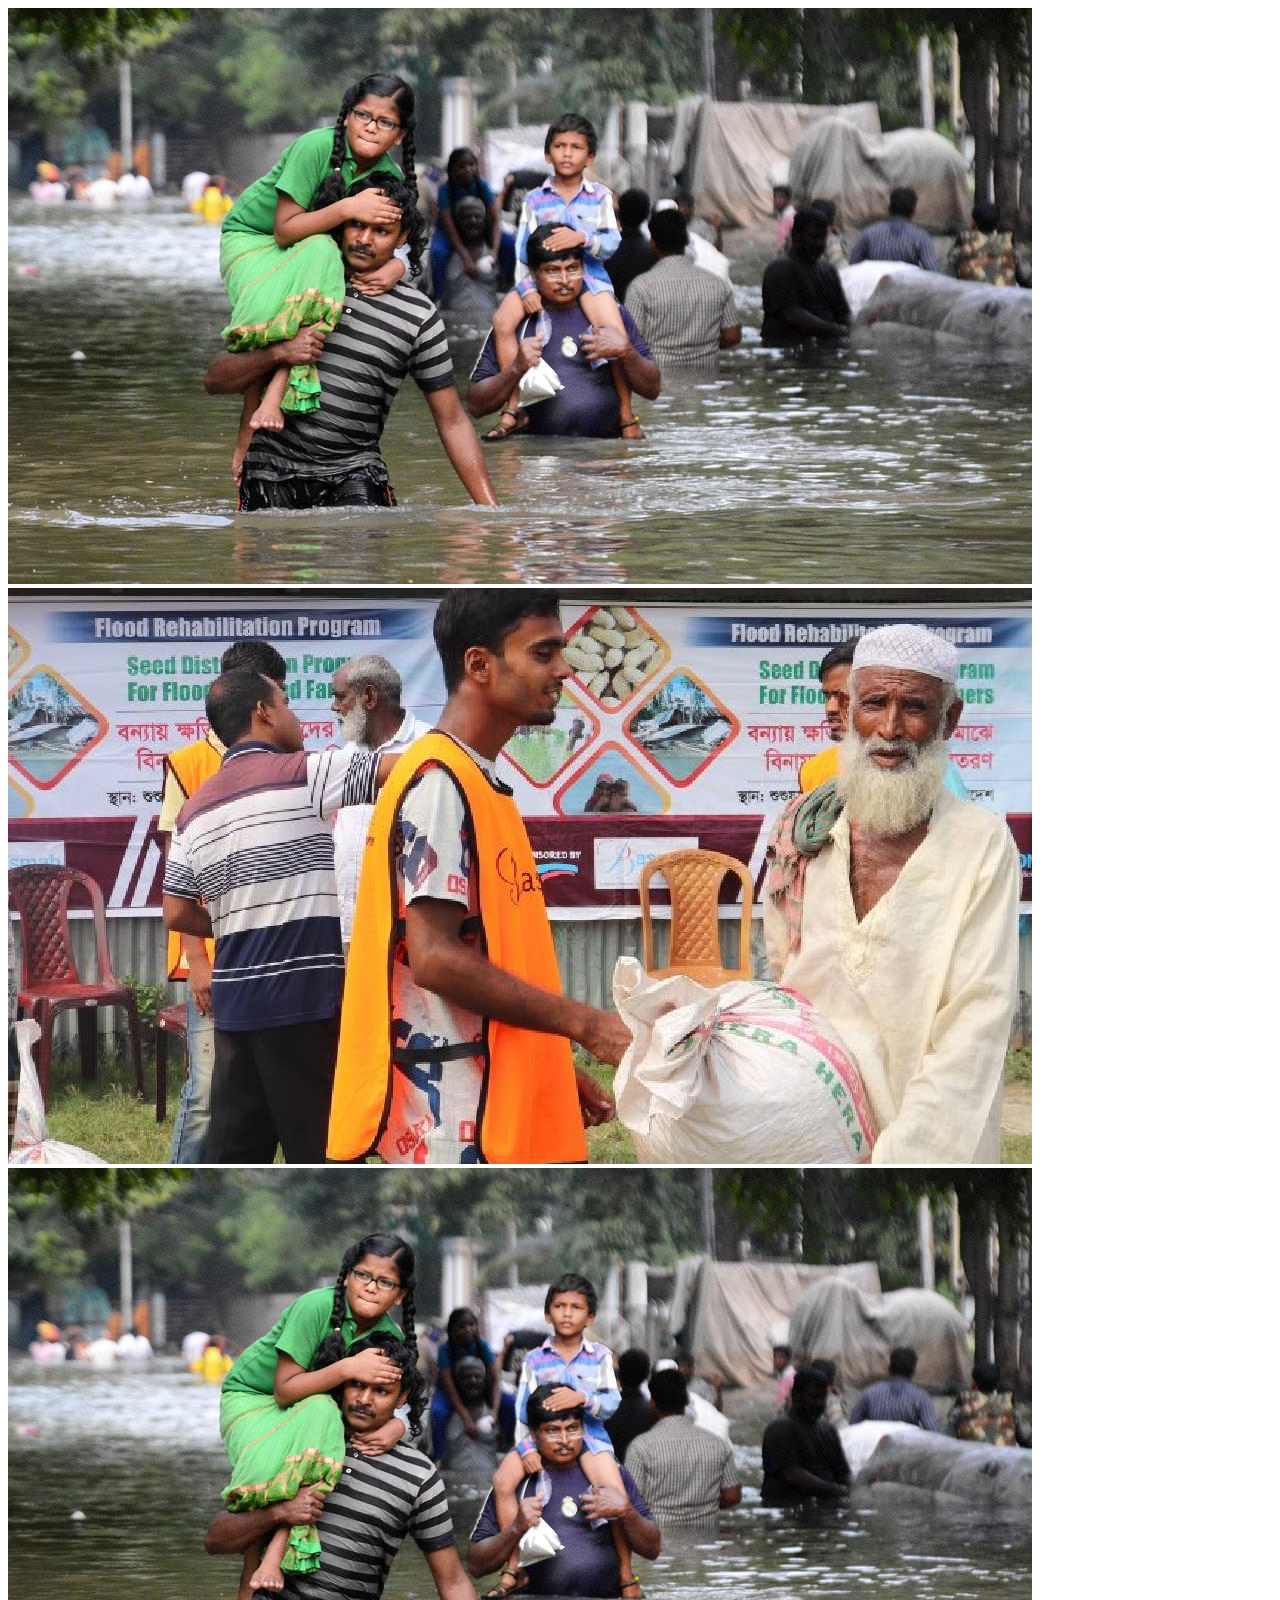
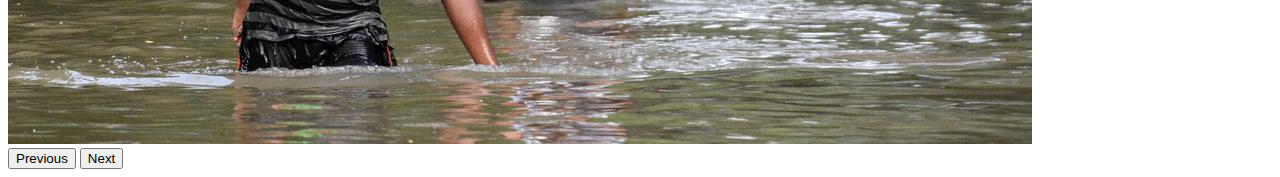
<file: bootstrap/12-6 Create a image slider, carousel using bootstrap/index.html>
<!DOCTYPE html>
<html lang="en">
<head>
    <meta charset="UTF-8">
    <meta http-equiv="X-UA-Compatible" content="IE=edge">
    <meta name="viewport" content="width=device-width, initial-scale=1.0">
    <title>carousal </title>
    <link href="https://cdn.jsdelivr.net/npm/bootstrap@5.3.0-alpha1/dist/css/bootstrap.min.css" rel="stylesheet" integrity="sha384-GLhlTQ8iRABdZLl6O3oVMWSktQOp6b7In1Zl3/Jr59b6EGGoI1aFkw7cmDA6j6gD" crossorigin="anonymous">
</head>
<body>
    <div id="carouselExampleAutoplaying" class="carousel slide" data-bs-ride="carousel">
        <div class="carousel-inner">
          <div class="carousel-item active">
            <img src="./image/donation4.jpg" class="d-block w-100" alt="...">
          </div>
          <div class="carousel-item">
            <img src="./image/donation4new.jpg" class="d-block w-100" alt="...">
          </div>
          <div class="carousel-item">
            <img src="./image/donation4.jpg" class="d-block w-100" alt="...">
          </div>
        </div>
        <button class="carousel-control-prev" type="button" data-bs-target="#carouselExampleAutoplaying" data-bs-slide="prev">
          <span class="carousel-control-prev-icon" aria-hidden="true"></span>
          <span class="visually-hidden">Previous</span>
        </button>
        <button class="carousel-control-next" type="button" data-bs-target="#carouselExampleAutoplaying" data-bs-slide="next">
          <span class="carousel-control-next-icon" aria-hidden="true"></span>
          <span class="visually-hidden">Next</span>
        </button>
      </div>


      <script src="https://cdn.jsdelivr.net/npm/bootstrap@5.3.0-alpha1/dist/js/bootstrap.bundle.min.js" integrity="sha384-w76AqPfDkMBDXo30jS1Sgez6pr3x5MlQ1ZAGC+nuZB+EYdgRZgiwxhTBTkF7CXvN" crossorigin="anonymous"></script>
</body>
</html>
</file>
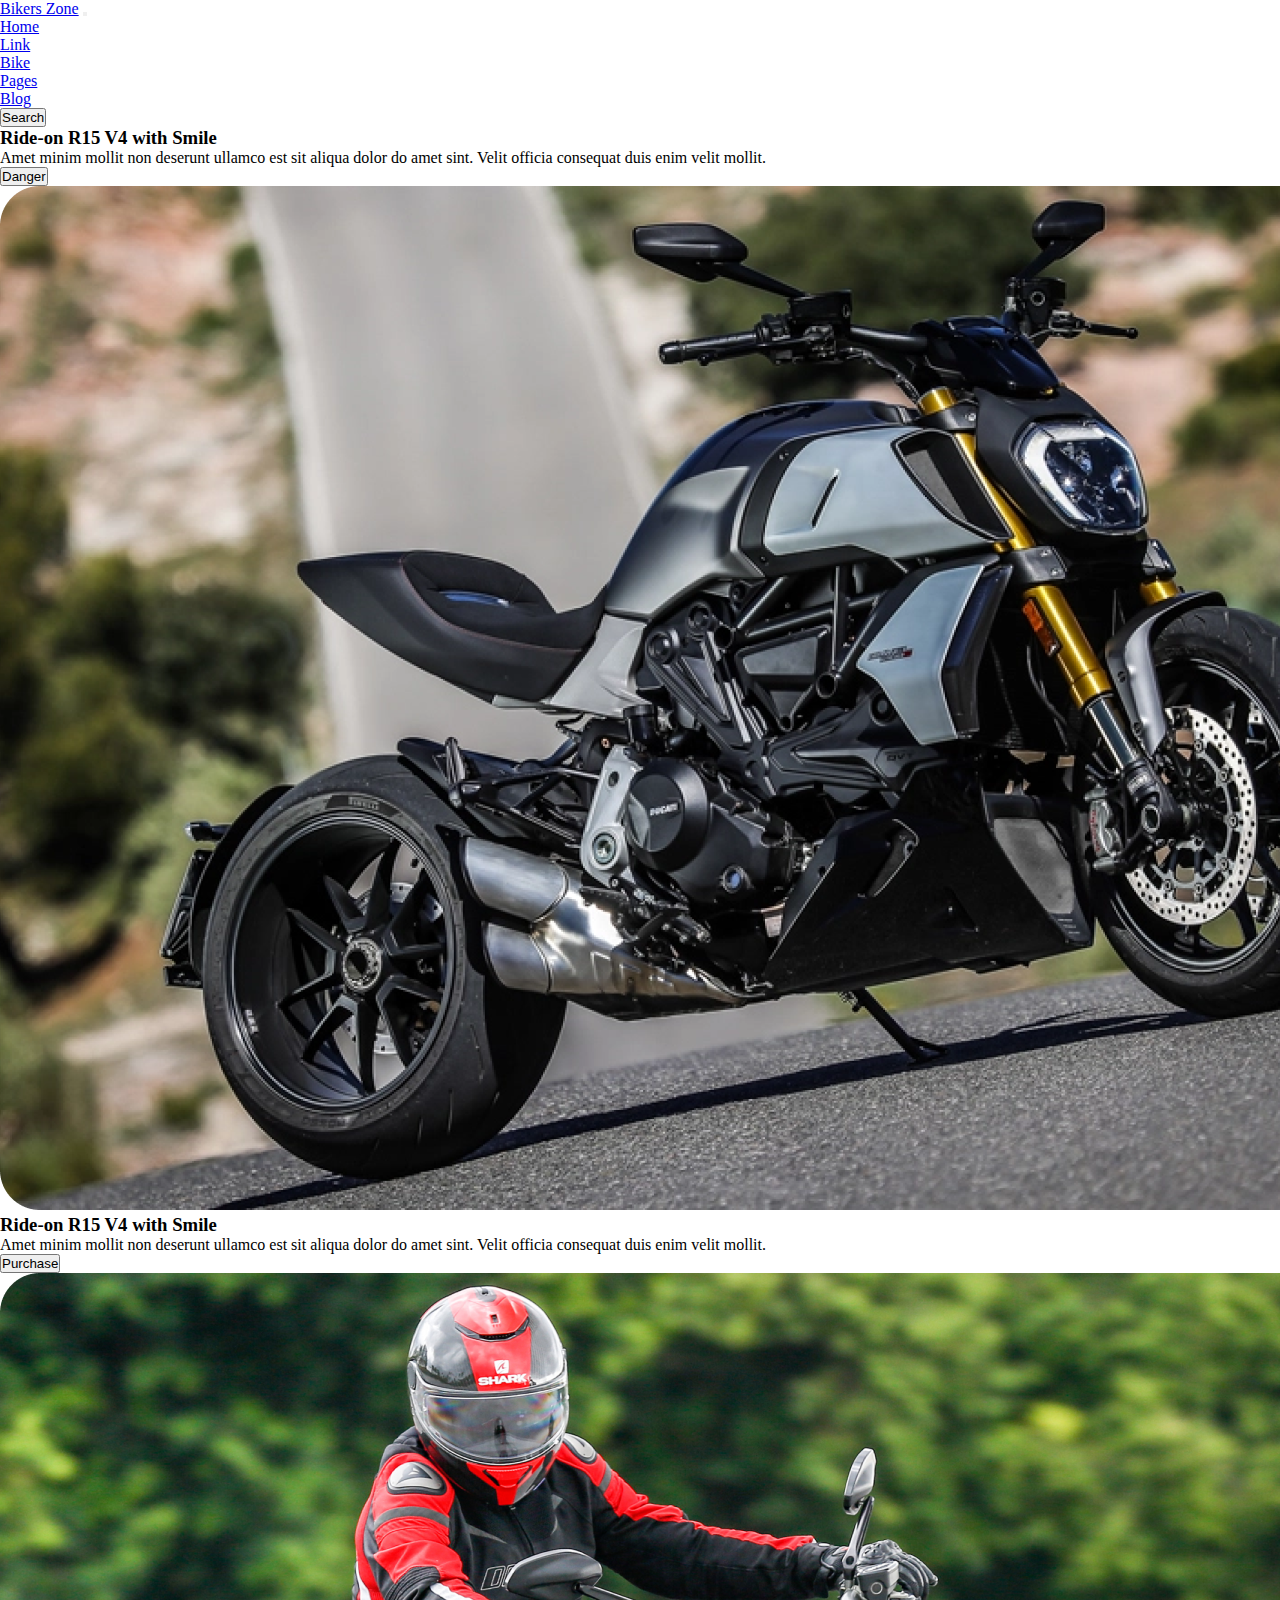
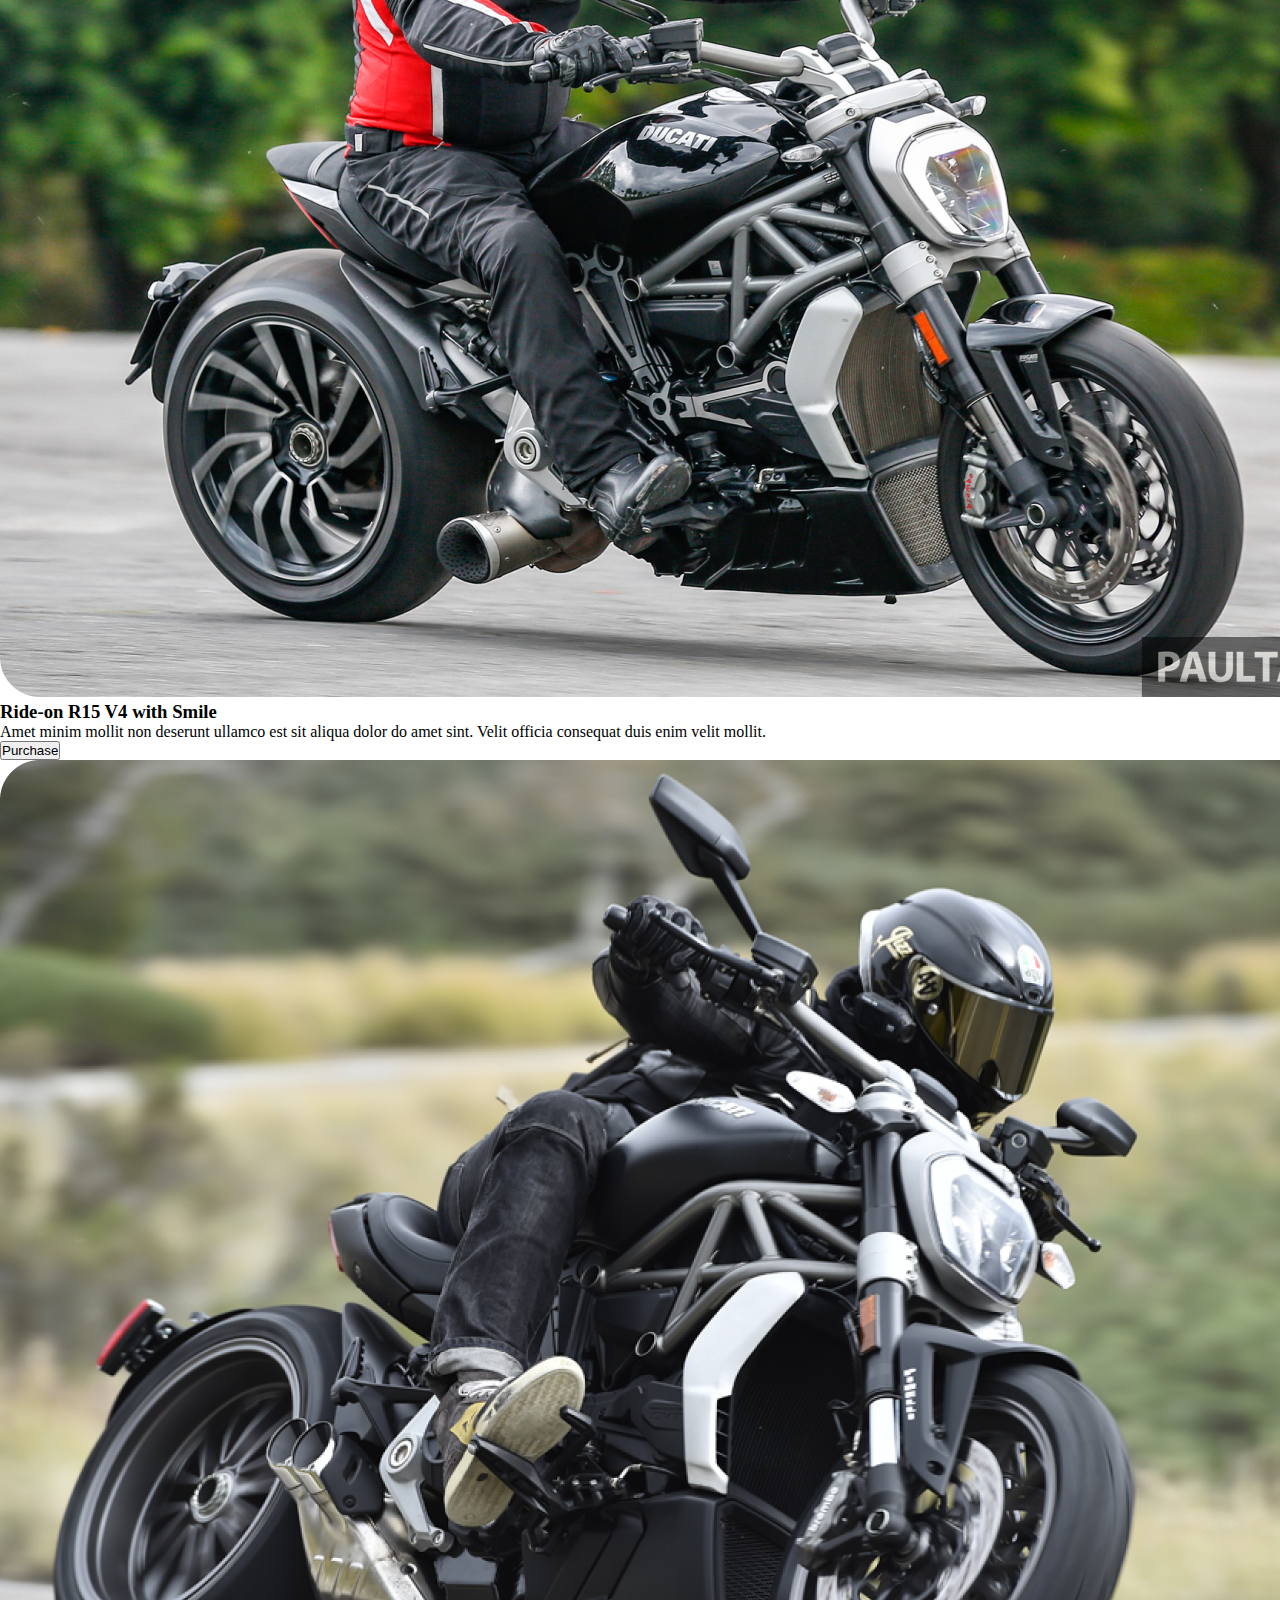
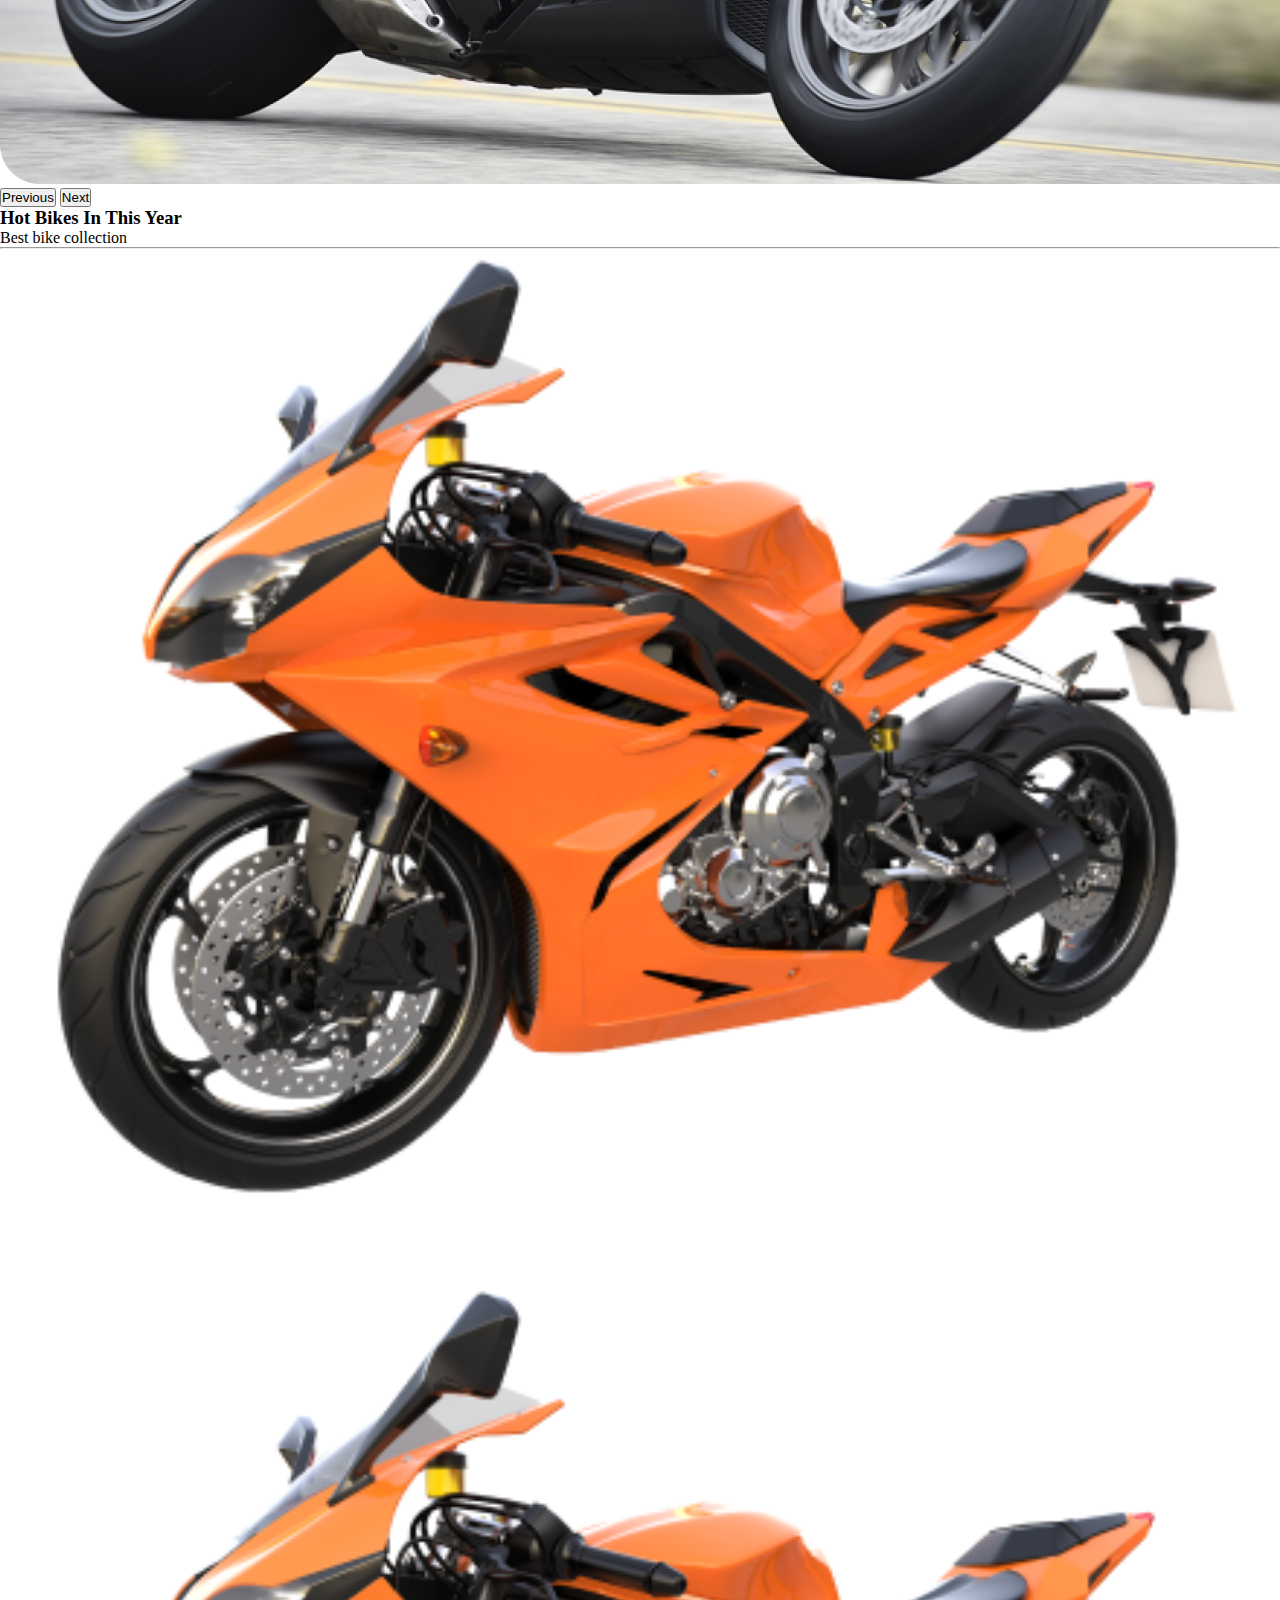
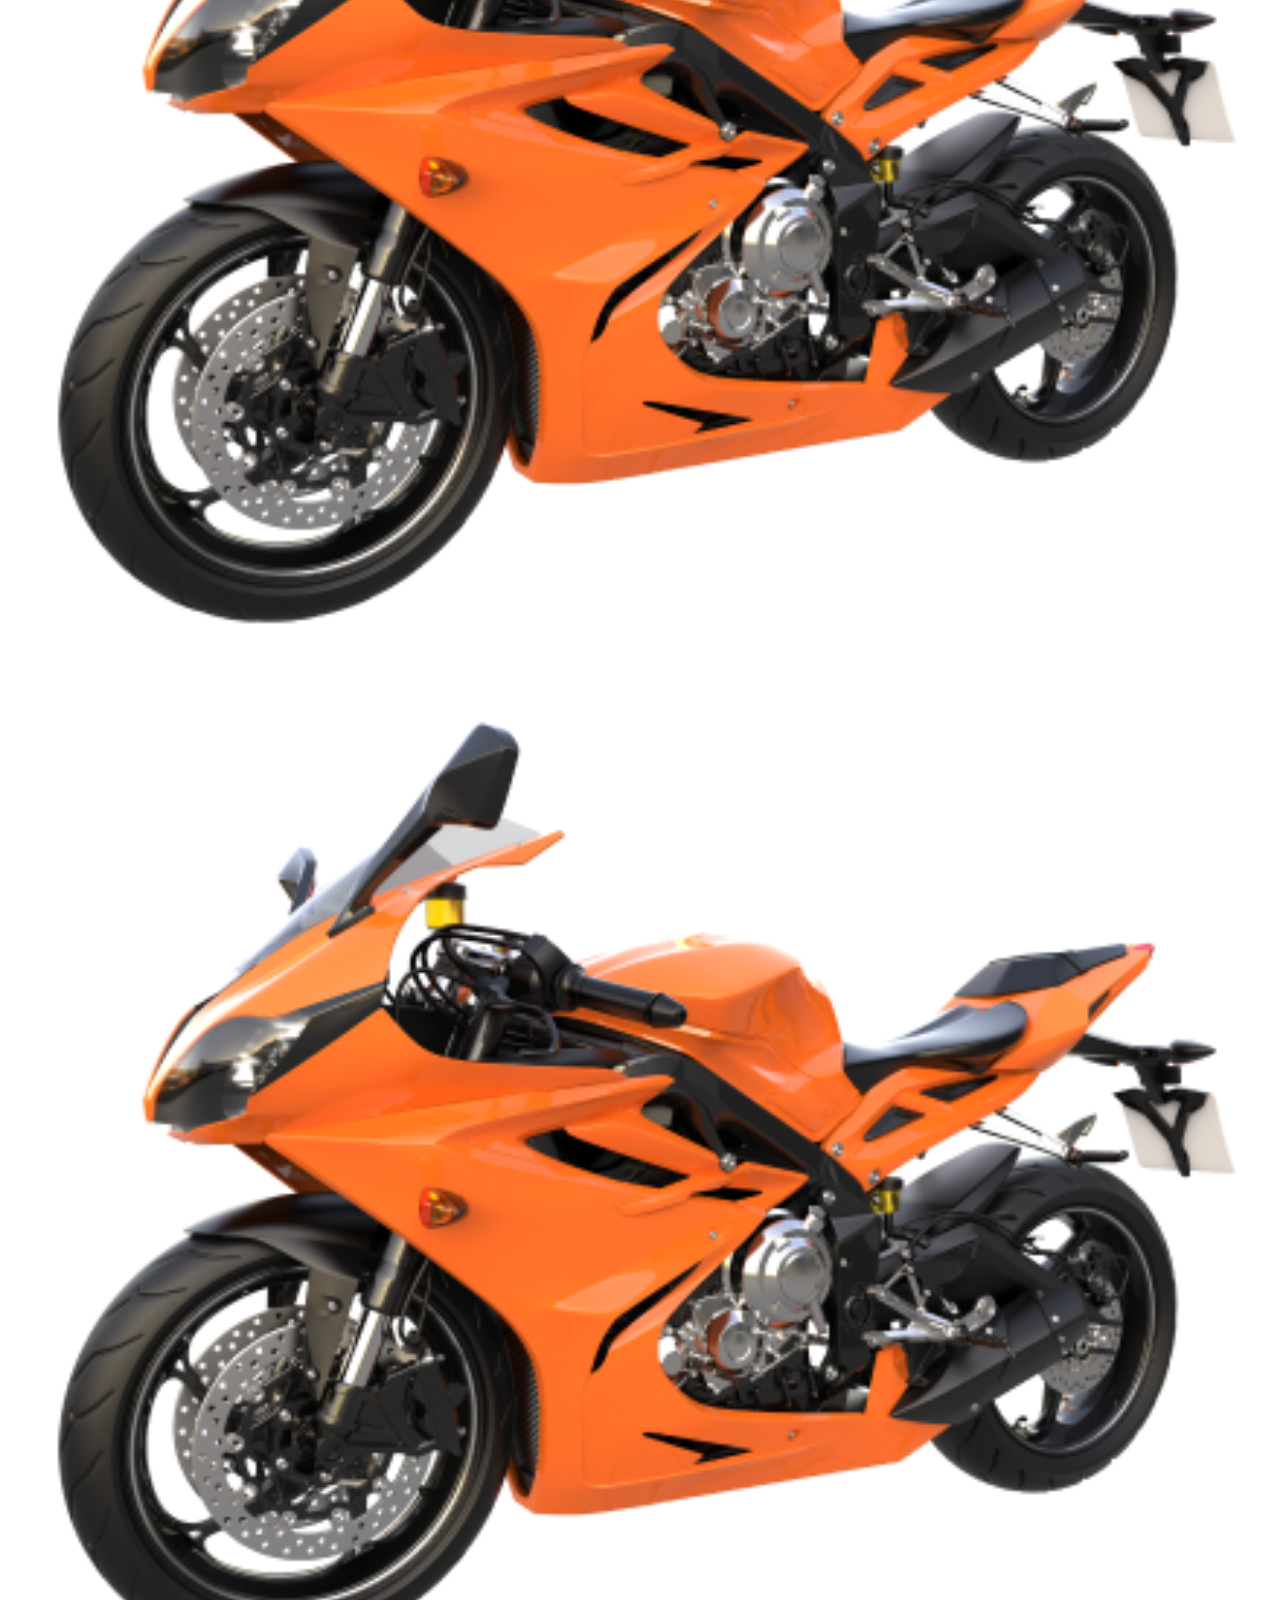
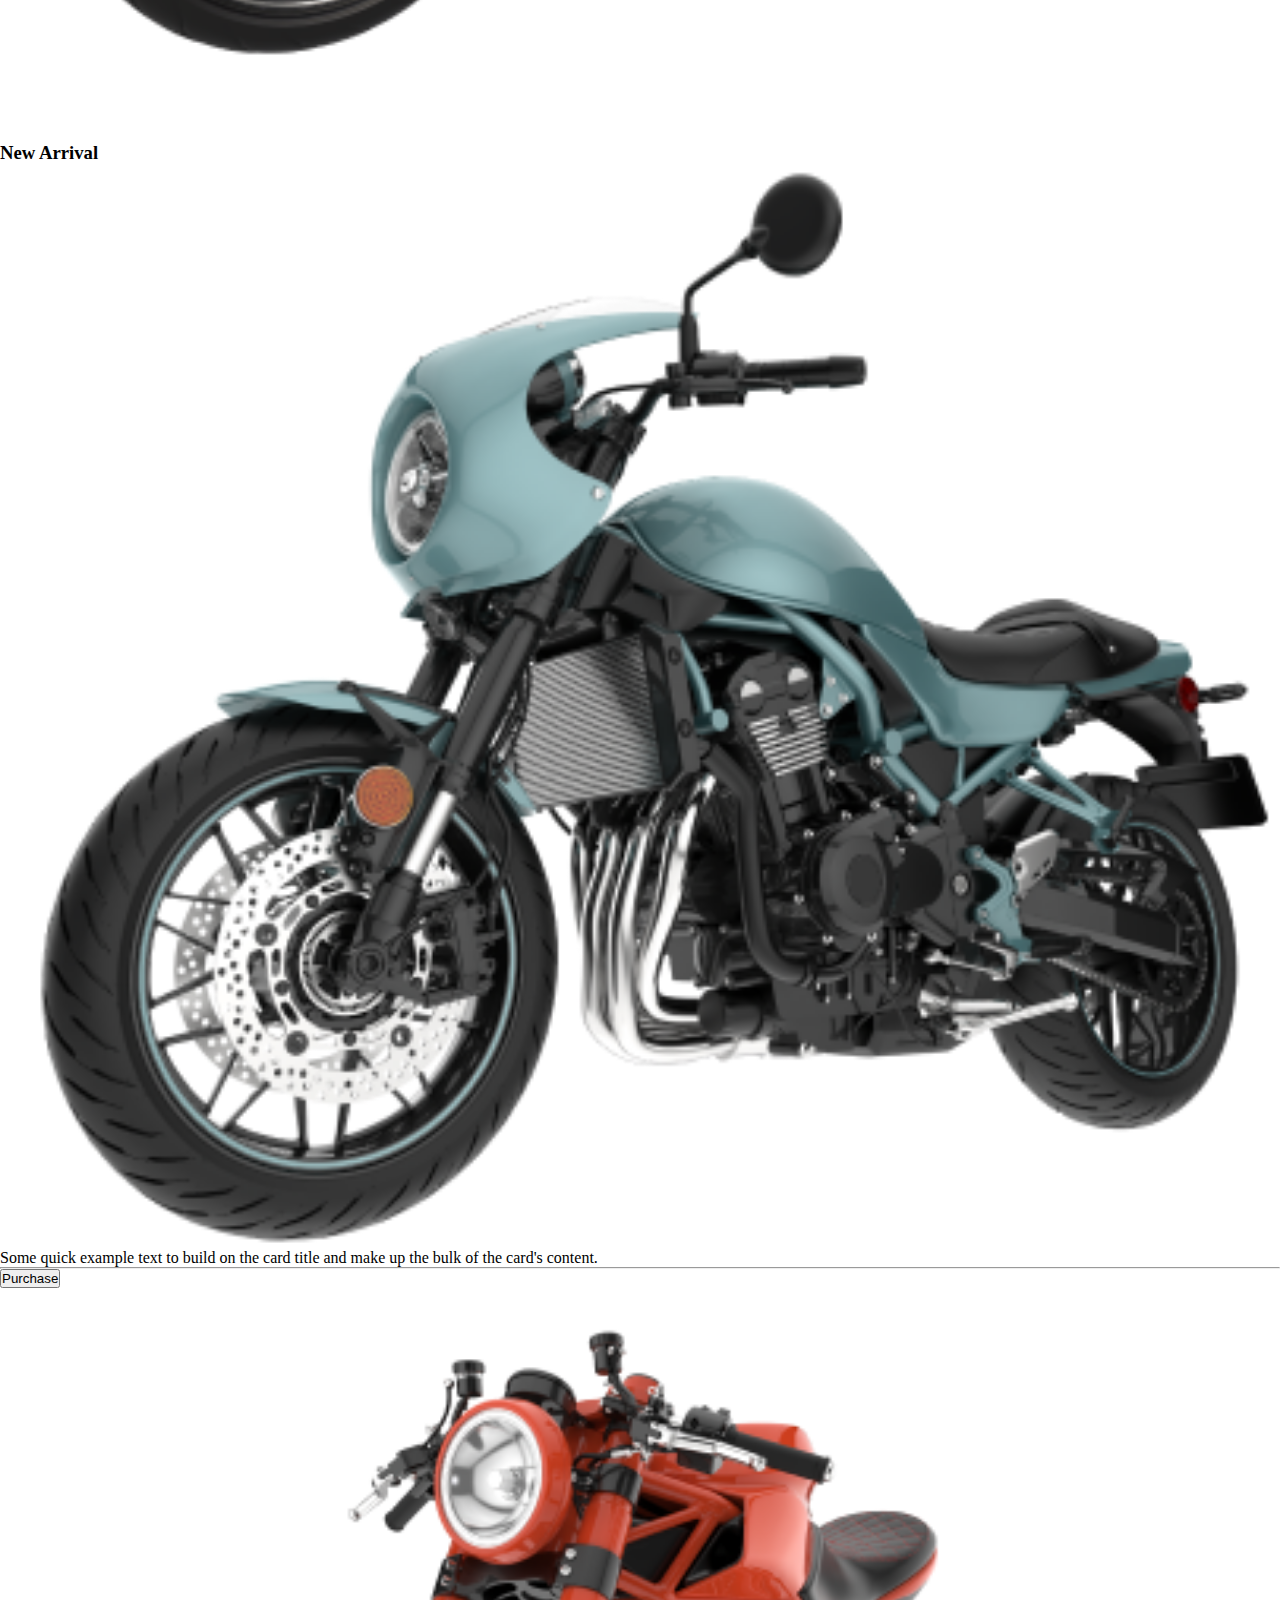
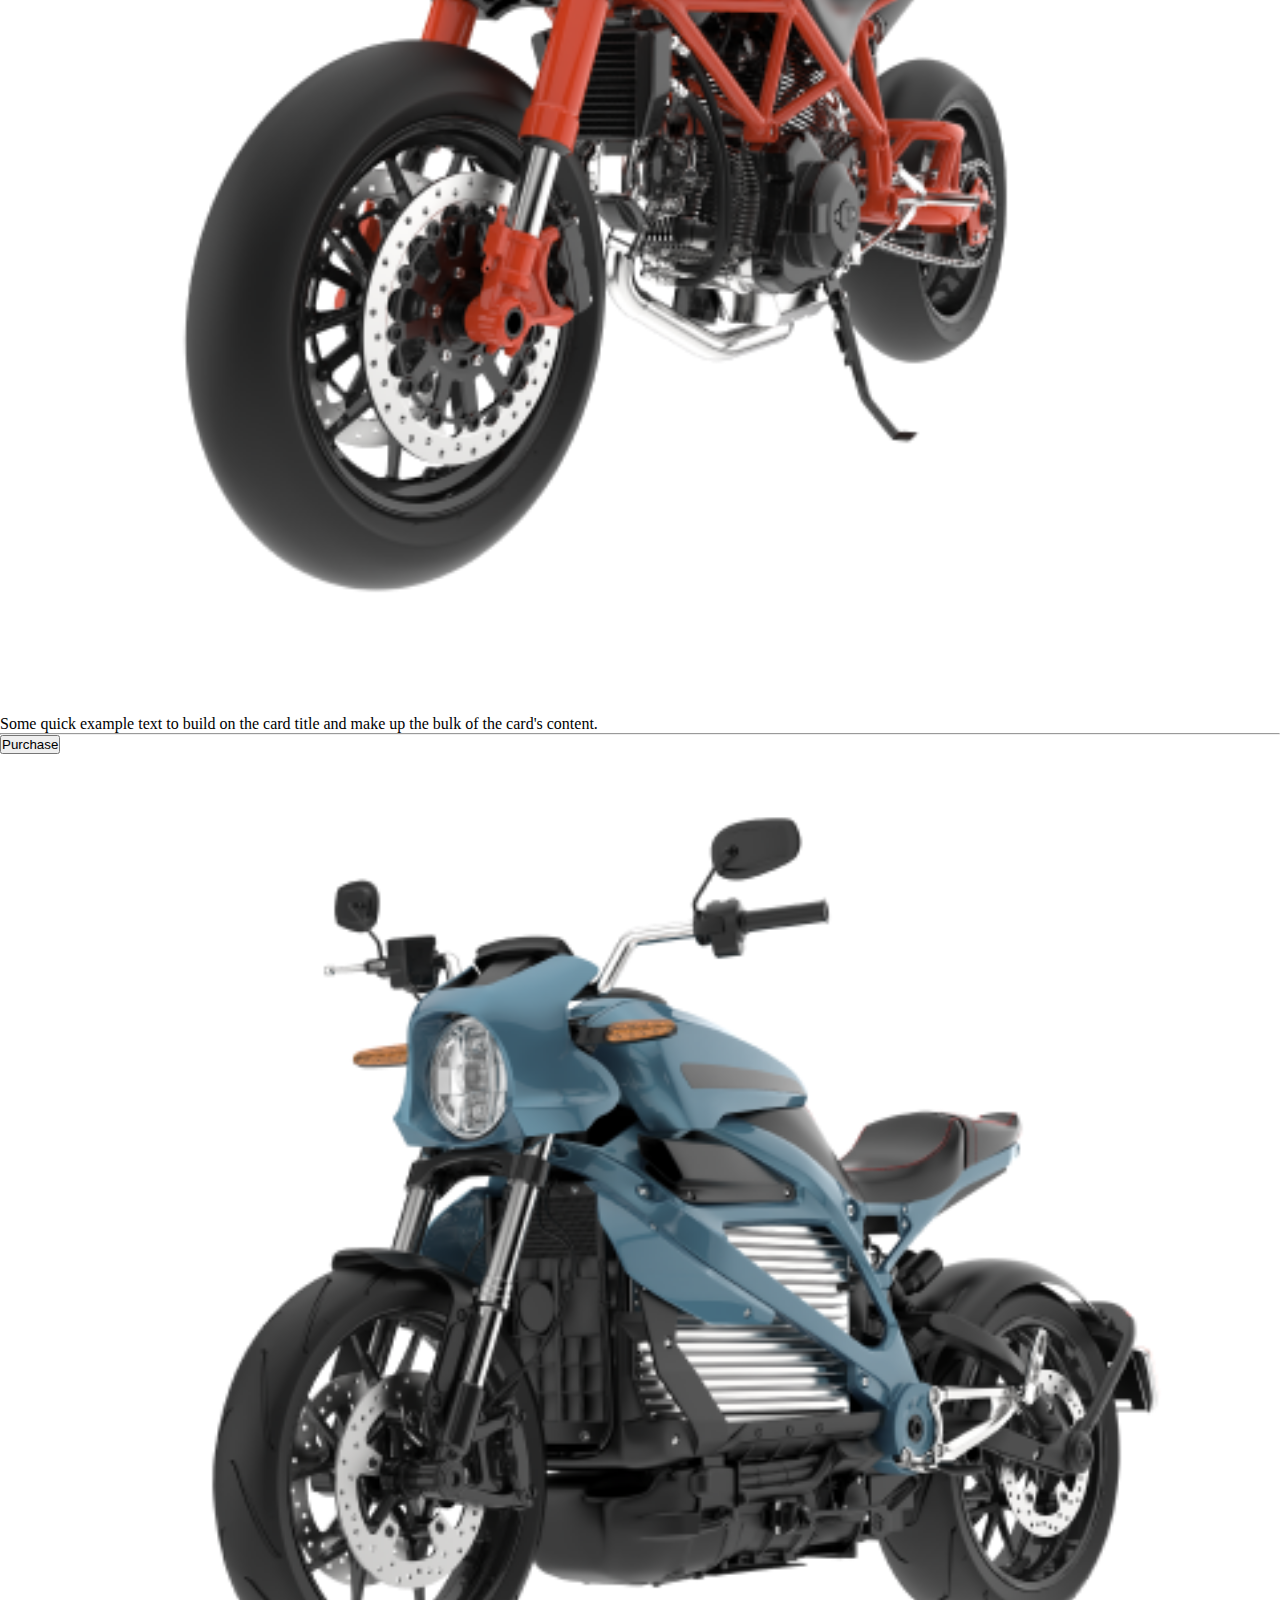
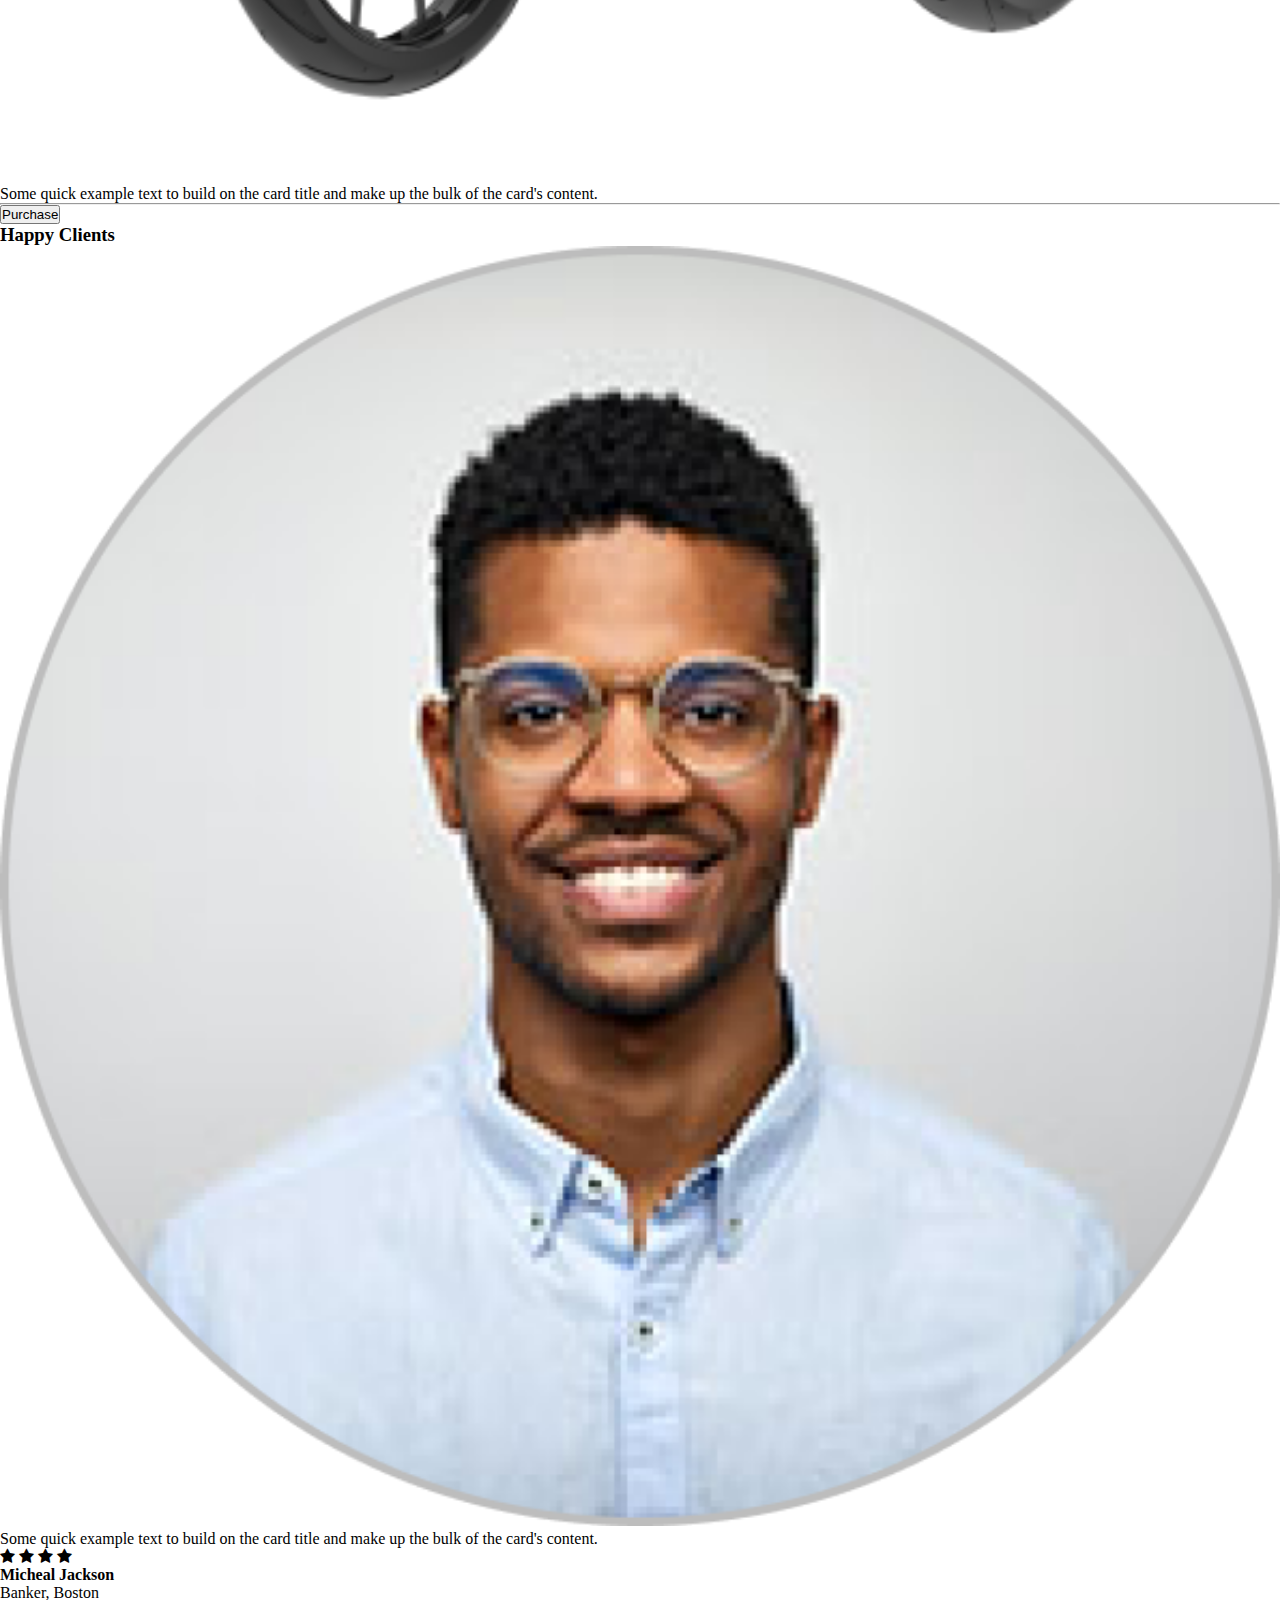
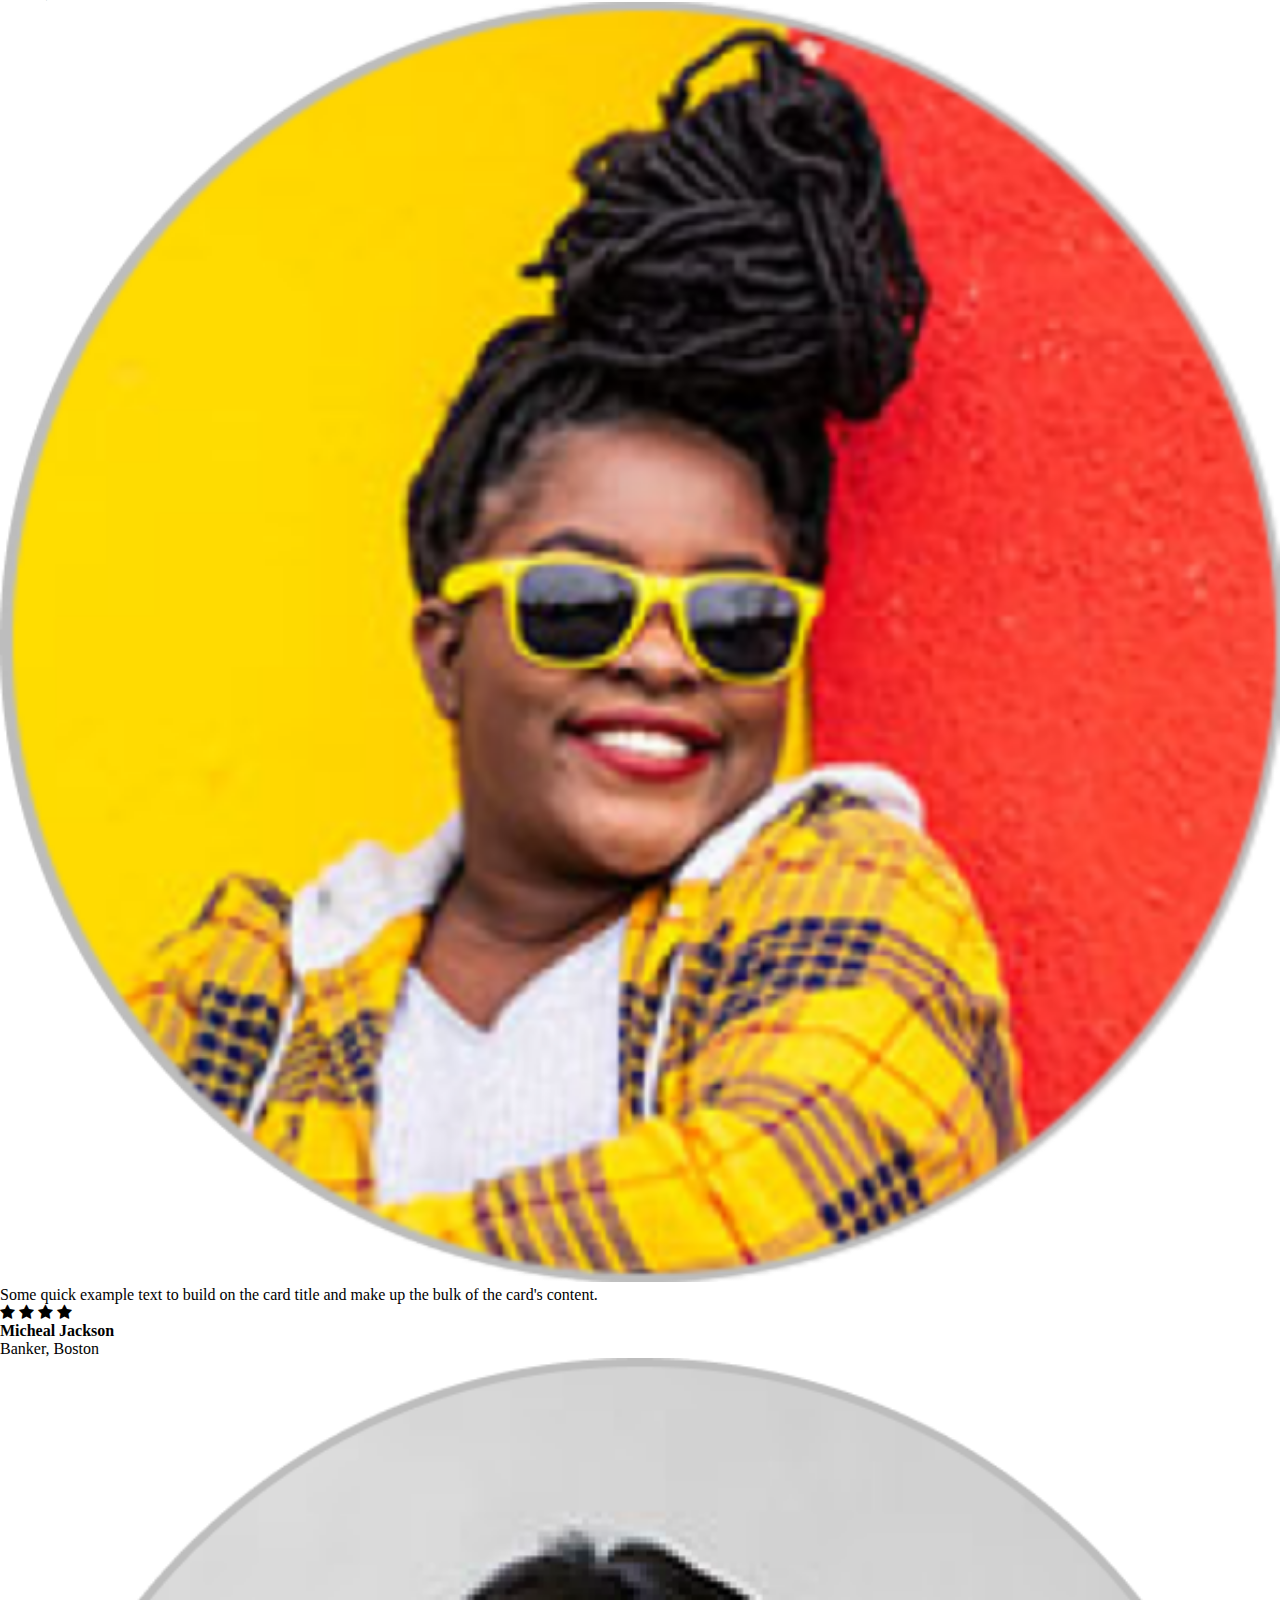
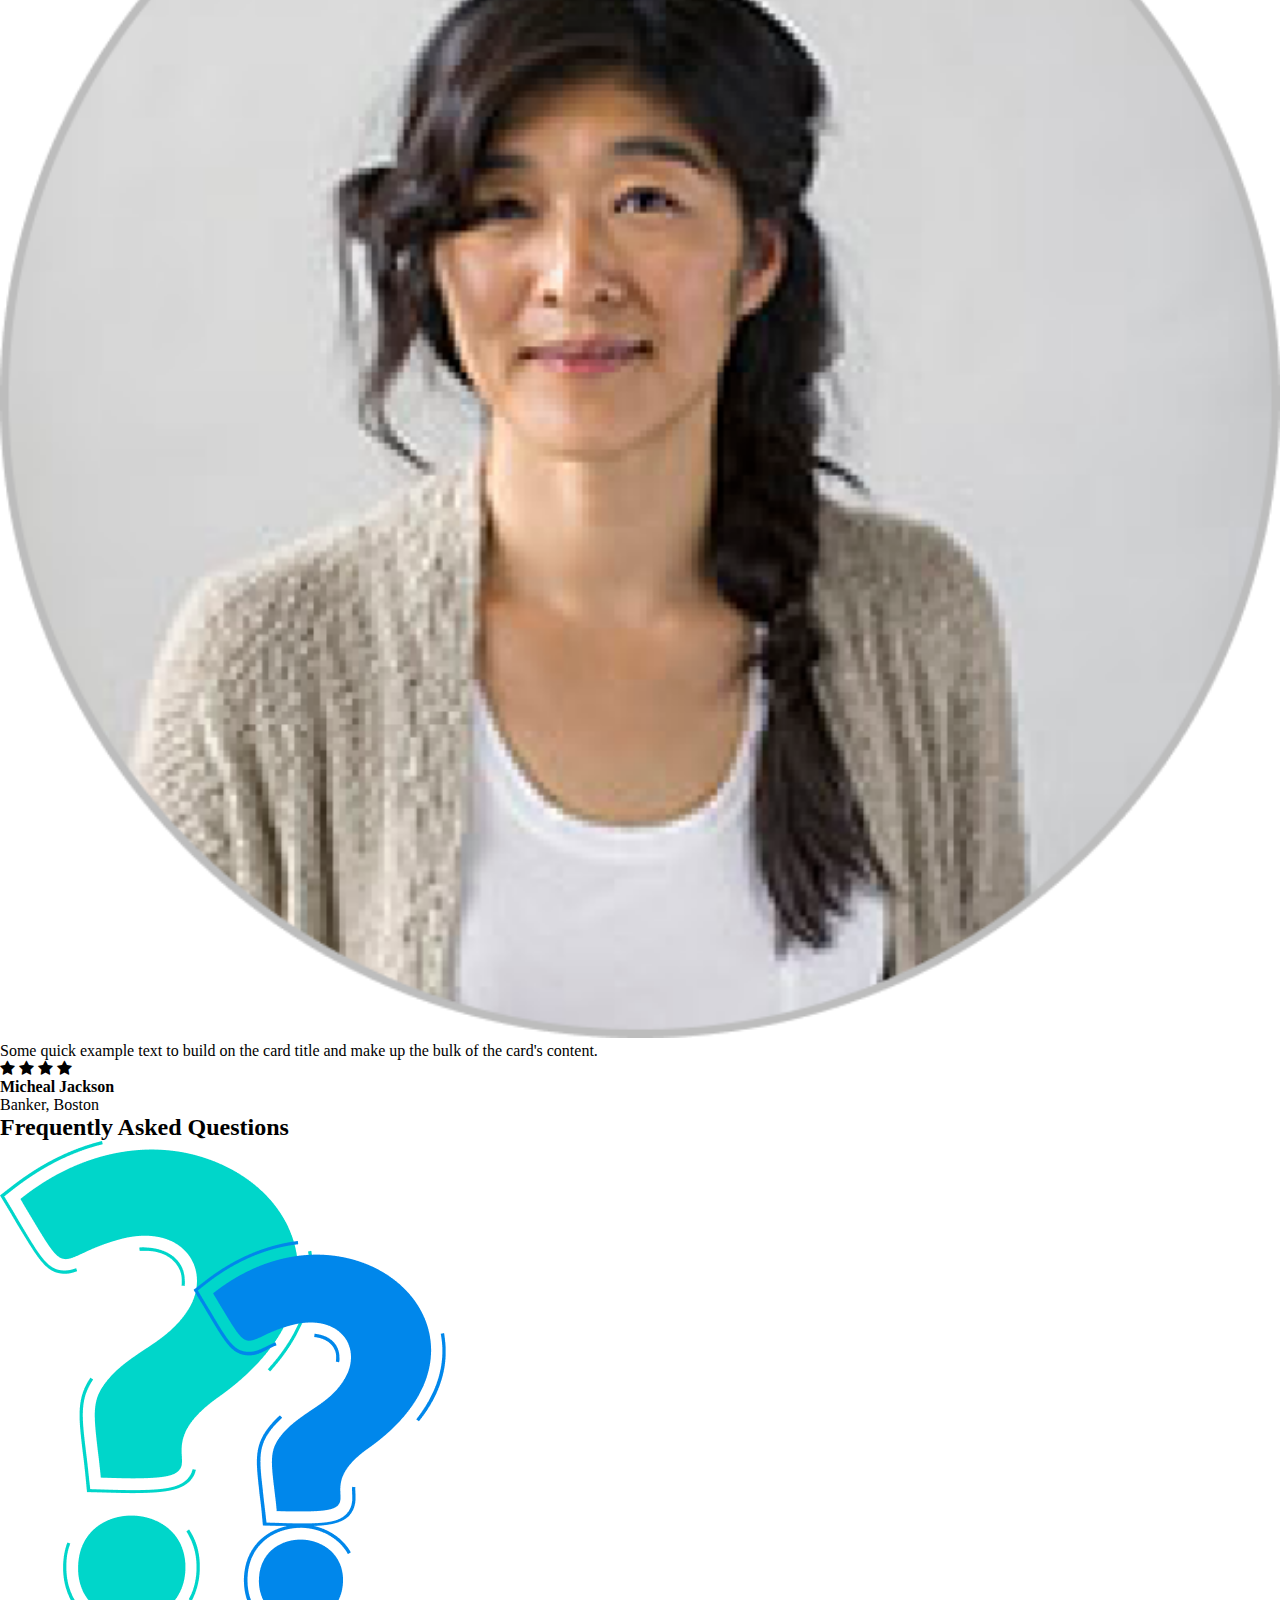
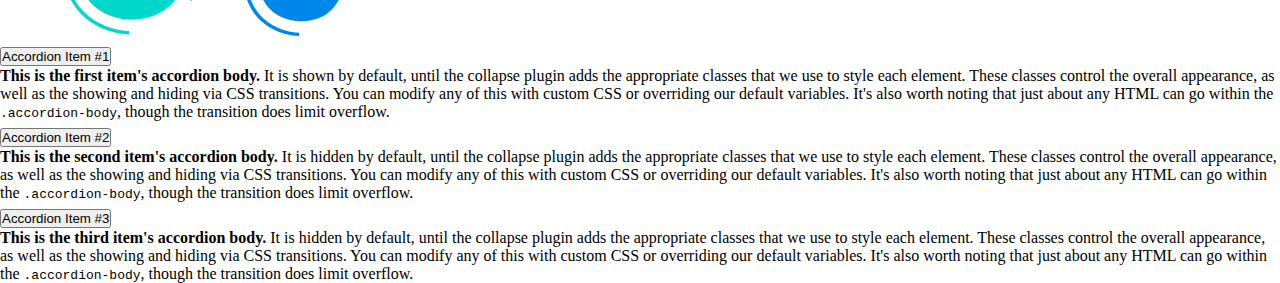
<file: bootstrap/14-2 Container, set navbar, set navbar logo image project-1/index.html>
<!DOCTYPE html>
<html lang="en">
<head>
    <meta charset="UTF-8">
    <meta http-equiv="X-UA-Compatible" content="IE=edge">
    <meta name="viewport" content="width=device-width, initial-scale=1.0">
    <title>bootstrap project 1</title>
    
    <!-- bootstrap -->
    <link href="https://cdn.jsdelivr.net/npm/bootstrap@5.3.0-alpha1/dist/css/bootstrap.min.css" rel="stylesheet" integrity="sha384-GLhlTQ8iRABdZLl6O3oVMWSktQOp6b7In1Zl3/Jr59b6EGGoI1aFkw7cmDA6j6gD" crossorigin="anonymous">
    <link rel="stylesheet" href="style.css">
    <link rel="stylesheet" href="https://stackpath.bootstrapcdn.com/font-awesome/4.7.0/css/font-awesome.min.css">
</head>
<body>
<header>
    <div class="menu-area">
        <div class="container">
            <nav class="navbar navbar-expand-lg bg-body-tertiary">
                <div class="container-fluid">
                  <a class="navbar-brand" href="#">Bikers Zone</a>
                  <button class="navbar-toggler" type="button" data-bs-toggle="collapse" data-bs-target="#navbarSupportedContent" aria-controls="navbarSupportedContent" aria-expanded="false" aria-label="Toggle navigation">
                    <span class="navbar-toggler-icon"></span>
                  </button>
                  <div class="collapse navbar-collapse" id="navbarSupportedContent">
                    <ul class="navbar-nav ms-auto mb-2 mb-lg-0">
                      <li class="nav-item">
                        <a class="nav-link mx-3 active" aria-current="page" href="#">Home</a>
                      </li>
                      <li class="nav-item">
                        <a class="nav-link mx-3" href="#">Link</a>
                      </li>
                      <li class="nav-item">
                        <a class="nav-link mx-3" href="#">Bike</a>
                      </li>
                      <li class="nav-item">
                        <a class="nav-link mx-3" href="#">Pages</a>
                      </li>
                      <li class="nav-item">
                        <a class="nav-link mx-3" href="#">Blog</a>
                      </li>
                      
                    </ul>
                    
                      <button class="btn ms-5 btn-outline-success" type="submit">Search</button>
                   
                  </div>
                </div>
              </nav>
              <section class="image-slaider bg-danger-subtle rounded bg-opacity-50 p-5 mt-5">
                    <div id="carouselExample" class="carousel slide">
                        <div class="carousel-inner">
                          <div class="carousel-item active">
                            <div class="row">
                                <div class="col-sm-12 col-md-6 d-flex justify-content-center align-items-center">
                                    <div class="slaider-title">
                                        <h3 class="ps">Ride-on R15 V4 with Smile
                                        </h3>
                                        <p>Amet minim mollit non deserunt ullamco est sit aliqua dolor do amet sint. Velit officia consequat duis enim velit mollit.

                                        </p>
                                        <button type="button" class="btn btn-danger">Danger</button>
                                    </div>
                                </div>
                                <div class="col-sm-12 col-md-6">
                                    <img src="./image/bike-1.png" class="d-block w-100" alt="...">
                                </div>
                            </div>
                            
                          </div>
                          <div class="carousel-item">
                            <div class="row">
                                <div class="col-sm-12 col-md-6 d-flex justify-content-center align-items-center">
                                    <div class="slaider-title">
                                        <h3>Ride-on R15 V4 with Smile
                                        </h3>
                                        <p>Amet minim mollit non deserunt ullamco est sit aliqua dolor do amet sint. Velit officia consequat duis enim velit mollit.

                                        </p>
                                        <button type="button" class="btn btn-danger">Purchase</button>
                                    </div>
                                </div>
                                <div class="col-sm-12 col-md-6">
                                    <img src="./image/bike-3.png" class="d-block w-100" alt="...">
                                </div>
                            </div>
                            
                          </div>
                          <div class="carousel-item">
                            <div class="row">
                                <div class="col-sm-12 col-md-6 d-flex justify-content-center align-items-center">
                                    <div class="slaider-title">
                                        <h3>Ride-on R15 V4 with Smile
                                        </h3>
                                        <p>Amet minim mollit non deserunt ullamco est sit aliqua dolor do amet sint. Velit officia consequat duis enim velit mollit.

                                        </p>
                                        <button type="button" class="btn btn-danger">Purchase</button>
                                    </div>
                                </div>
                                <div class="col-sm-12 col-md-6">
                                    <img src="./image/bike-2.png" class="d-block w-100" alt="...">
                                </div>
                            </div>
                            
                          </div>
                        </div>
                        <button class="carousel-control-prev" type="button" data-bs-target="#carouselExample" data-bs-slide="prev">
                          <span class="carousel-control-prev-icon bg-aro" aria-hidden="true"></span>
                          <span class="visually-hidden">Previous</span>
                        </button>
                        <button class="carousel-control-next" type="button" data-bs-target="#carouselExample" data-bs-slide="next">
                          <span class="carousel-control-next-icon bg-aro" aria-hidden="true"></span>
                          <span class="visually-hidden">Next</span>
                        </button>
                      </div>
              </section>
        </div>
    </div>
</header>
    
<main>
    <!-- hot-baike-section -->
    <section class="bike-section mt-5">
        <div class="bike-area">
            <div class="container">
                <div class="row">
                    <div class="col-md-12">
                        <div class="bike-title mb-4 text-center">
                            <h3>Hot Bikes In This Year</h3>
                            <p>Best bike collection</p>
                            <hr class="w-50 mx-auto">
                        </div>
                    </div>
                    <div class="col-sm-12 col-md-4">
                        <div class="images gx-5 ">
                            <img src="./image/bike-8.png" alt="">
                        </div>
                    </div>
                    <div class="col-sm-12 col-md-4">
                        <div class="images gx-5 w-75 mx-auto">
                            <img src="./image/bike-8.png" alt="">
                        </div>
                    </div>
                    <div class="col-sm-12 col-md-4">
                        <div class="images gx-5">
                            <img src="./image/bike-8.png" alt="">
                        </div>
                    </div>
                </div>
            </div>
        </div>
    </section>
    <!-- card-section  -->
    <section class="card-area">
        <div class="card-area">
            <div class="container">
                <div class="row bg-info bg-opacity-25 rounded py-5 px-3">
                    <div class="col-md-12">
                        <div class="title m-auto text-center pb-5">
                            <h3>New Arrival</h3>
                        </div>
                    </div>
                    <div class="col-sm-12 col-md-4">
                        <div class="card text-center">
                            <img src="./image/bike-5.png" class="card-img-top text=center m-auto" alt="...">
                            <div class="card-body">
                              
                              <p class="card-text">Some quick example text to build on the card title and make up the bulk of the card's content.</p>
                            </div>
                            <hr class="m-0 p-0">
                            <div class="card-body">
                                <button type="button" class="btn btn-danger">Purchase</button>
                            </div>
                          </div>
                    </div>
                    <div class="col-sm-12 col-md-4">
                        <div class="card text-center">
                            <img src="./image/bike-6.png" class="card-img-top text=center m-auto" alt="...">
                            <div class="card-body">
                              
                              <p class="card-text">Some quick example text to build on the card title and make up the bulk of the card's content.</p>
                            </div>
                            <hr class="m-0 p-0">
                            <div class="card-body">
                                <button type="button" class="btn btn-danger">Purchase</button>
                            </div>
                    </div>
                    </div>
                    <div class="col-sm-12 col-md-4">
                        <div class="card text-center">
                            <img src="./image/Bike 2.png" class="card-img-top text=center m-auto" alt="...">
                            <div class="card-body">
                              
                              <p class="card-text">Some quick example text to build on the card title and make up the bulk of the card's content.</p>
                            </div>
                            <hr class="m-0 p-0">
                            <div class="card-body">
                                <button type="button" class="btn btn-danger">Purchase</button>
                            </div>
                    </div>
                </div>
            </div>
            <!-- review section  -->
            <section>
                <div class="reviev-section">
                    <div class="row">
                        <div class="col-md-12">
                            <div class="section-title text-center pt-5 pb-5">
                                <h3>Happy <span>Clients</span></h3>
                            </div>
                        </div>
                        <div class="col-sm-12 col-md-4">
                            <div class="card text-center">
                                <div class="card-2 px-4 pt-3">
                                    <img src="./image/user-1.png" class="card-img-top" alt="...">
                                </div>
                                <div class="card-body">
                                  
                                  <p class="card-text">Some quick example text to build on the card title and make up the bulk of the card's content.</p>               <div class="review">
                                    <i class="fa fa-star" aria-hidden="true"></i>
                                    <i class="fa fa-star" aria-hidden="true"></i>
                                    <i class="fa fa-star" aria-hidden="true"></i>
                                    <i class="fa fa-star" aria-hidden="true"></i>

                                  </div>
                                  <h4>Micheal Jackson</h4>
                                  <p>Banker, Boston</p>
                                </div>
                              </div>
                        </div>
                        <div class="col-sm-12 col-md-4">
                            <div class="card text-center">
                                <div class="card-2 px-4 pt-3">
                                    <img src="./image/user-3.png" class="card-img-top" alt="...">
                                </div>
                                <div class="card-body">
                                  
                                  <p class="card-text">Some quick example text to build on the card title and make up the bulk of the card's content.</p>
                                  <div class="review">
                                    <i class="fa fa-star" aria-hidden="true"></i>
                                    <i class="fa fa-star" aria-hidden="true"></i>
                                    <i class="fa fa-star" aria-hidden="true"></i>
                                    <i class="fa fa-star" aria-hidden="true"></i>
                                    <h4>Micheal Jackson</h4>
                                    <p>Banker, Boston</p>
                                  </div>
                                </div>
                              </div>
                        </div>
                        
                        <div class="col-sm-12 col-md-4">
                            <div class="card text-center">
                                <div class="card-2 px-4 pt-3">
                                    <img src="./image/user-2.png" class="card-img-top" alt="...">
                                </div>
                                <div class="card-body">
                                  
                                  <p class="card-text">Some quick example text to build on the card title and make up the bulk of the card's content.</p>                <div class="review">
                                    <i class="fa fa-star" aria-hidden="true"></i>
                                    <i class="fa fa-star" aria-hidden="true"></i>
                                    <i class="fa fa-star" aria-hidden="true"></i>
                                    <i class="fa fa-star" aria-hidden="true"></i>

                                  </div>
                                  <h4>Micheal Jackson</h4>
                                  <p>Banker, Boston</p>
                                </div>
                              </div>
                        </div>
                    </div>
                </div>
            </section>
            <!-- Questions section  -->
            <section class="questions mt-5 py-5 px-3 bg-secondary-subtle rounded">
                <div class="question-area">
                    <div class="row">
                        <div class="col-md-12">
                            <div class="question-title">
                                <h2 class="my-5 text-center">Frequently Asked <span>Questions</span></h2>
                            </div>
                        </div>
                        <div class="col-sm-12 col-md-6">
                            <div class="accordion-image text-center  mx-auto">
                                <img class="w-50 " src="./image/faq.png" alt="">
                            </div>
                        </div>
                        <div class="col-sm-12 col-md-6">
                            <div class="accordion" id="accordionExample">
                                <div class="accordion-item">
                                  <h2 class="accordion-header" id="headingOne">
                                    <button class="accordion-button" type="button" data-bs-toggle="collapse" data-bs-target="#collapseOne" aria-expanded="true" aria-controls="collapseOne">
                                      Accordion Item #1
                                    </button>
                                  </h2>
                                  <div id="collapseOne" class="accordion-collapse collapse show" aria-labelledby="headingOne" data-bs-parent="#accordionExample">
                                    <div class="accordion-body">
                                      <strong>This is the first item's accordion body.</strong> It is shown by default, until the collapse plugin adds the appropriate classes that we use to style each element. These classes control the overall appearance, as well as the showing and hiding via CSS transitions. You can modify any of this with custom CSS or overriding our default variables. It's also worth noting that just about any HTML can go within the <code>.accordion-body</code>, though the transition does limit overflow.
                                    </div>
                                  </div>
                                </div>
                                <div class="accordion-item">
                                  <h2 class="accordion-header" id="headingTwo">
                                    <button class="accordion-button collapsed" type="button" data-bs-toggle="collapse" data-bs-target="#collapseTwo" aria-expanded="false" aria-controls="collapseTwo">
                                      Accordion Item #2
                                    </button>
                                  </h2>
                                  <div id="collapseTwo" class="accordion-collapse collapse" aria-labelledby="headingTwo" data-bs-parent="#accordionExample">
                                    <div class="accordion-body">
                                      <strong>This is the second item's accordion body.</strong> It is hidden by default, until the collapse plugin adds the appropriate classes that we use to style each element. These classes control the overall appearance, as well as the showing and hiding via CSS transitions. You can modify any of this with custom CSS or overriding our default variables. It's also worth noting that just about any HTML can go within the <code>.accordion-body</code>, though the transition does limit overflow.
                                    </div>
                                  </div>
                                </div>
                                <div class="accordion-item">
                                  <h2 class="accordion-header" id="headingThree">
                                    <button class="accordion-button collapsed" type="button" data-bs-toggle="collapse" data-bs-target="#collapseThree" aria-expanded="false" aria-controls="collapseThree">
                                      Accordion Item #3
                                    </button>
                                  </h2>
                                  <div id="collapseThree" class="accordion-collapse collapse" aria-labelledby="headingThree" data-bs-parent="#accordionExample">
                                    <div class="accordion-body">
                                      <strong>This is the third item's accordion body.</strong> It is hidden by default, until the collapse plugin adds the appropriate classes that we use to style each element. These classes control the overall appearance, as well as the showing and hiding via CSS transitions. You can modify any of this with custom CSS or overriding our default variables. It's also worth noting that just about any HTML can go within the <code>.accordion-body</code>, though the transition does limit overflow.
                                    </div>
                                  </div>
                                </div>
                              </div>
                        </div>
                    </div>
                </div>
            </section>
        </div>
    </section>
</main>
    <script src="https://cdn.jsdelivr.net/npm/bootstrap@5.3.0-alpha1/dist/js/bootstrap.bundle.min.js" integrity="sha384-w76AqPfDkMBDXo30jS1Sgez6pr3x5MlQ1ZAGC+nuZB+EYdgRZgiwxhTBTkF7CXvN" crossorigin="anonymous"></script>
</body>
</html>
</file>
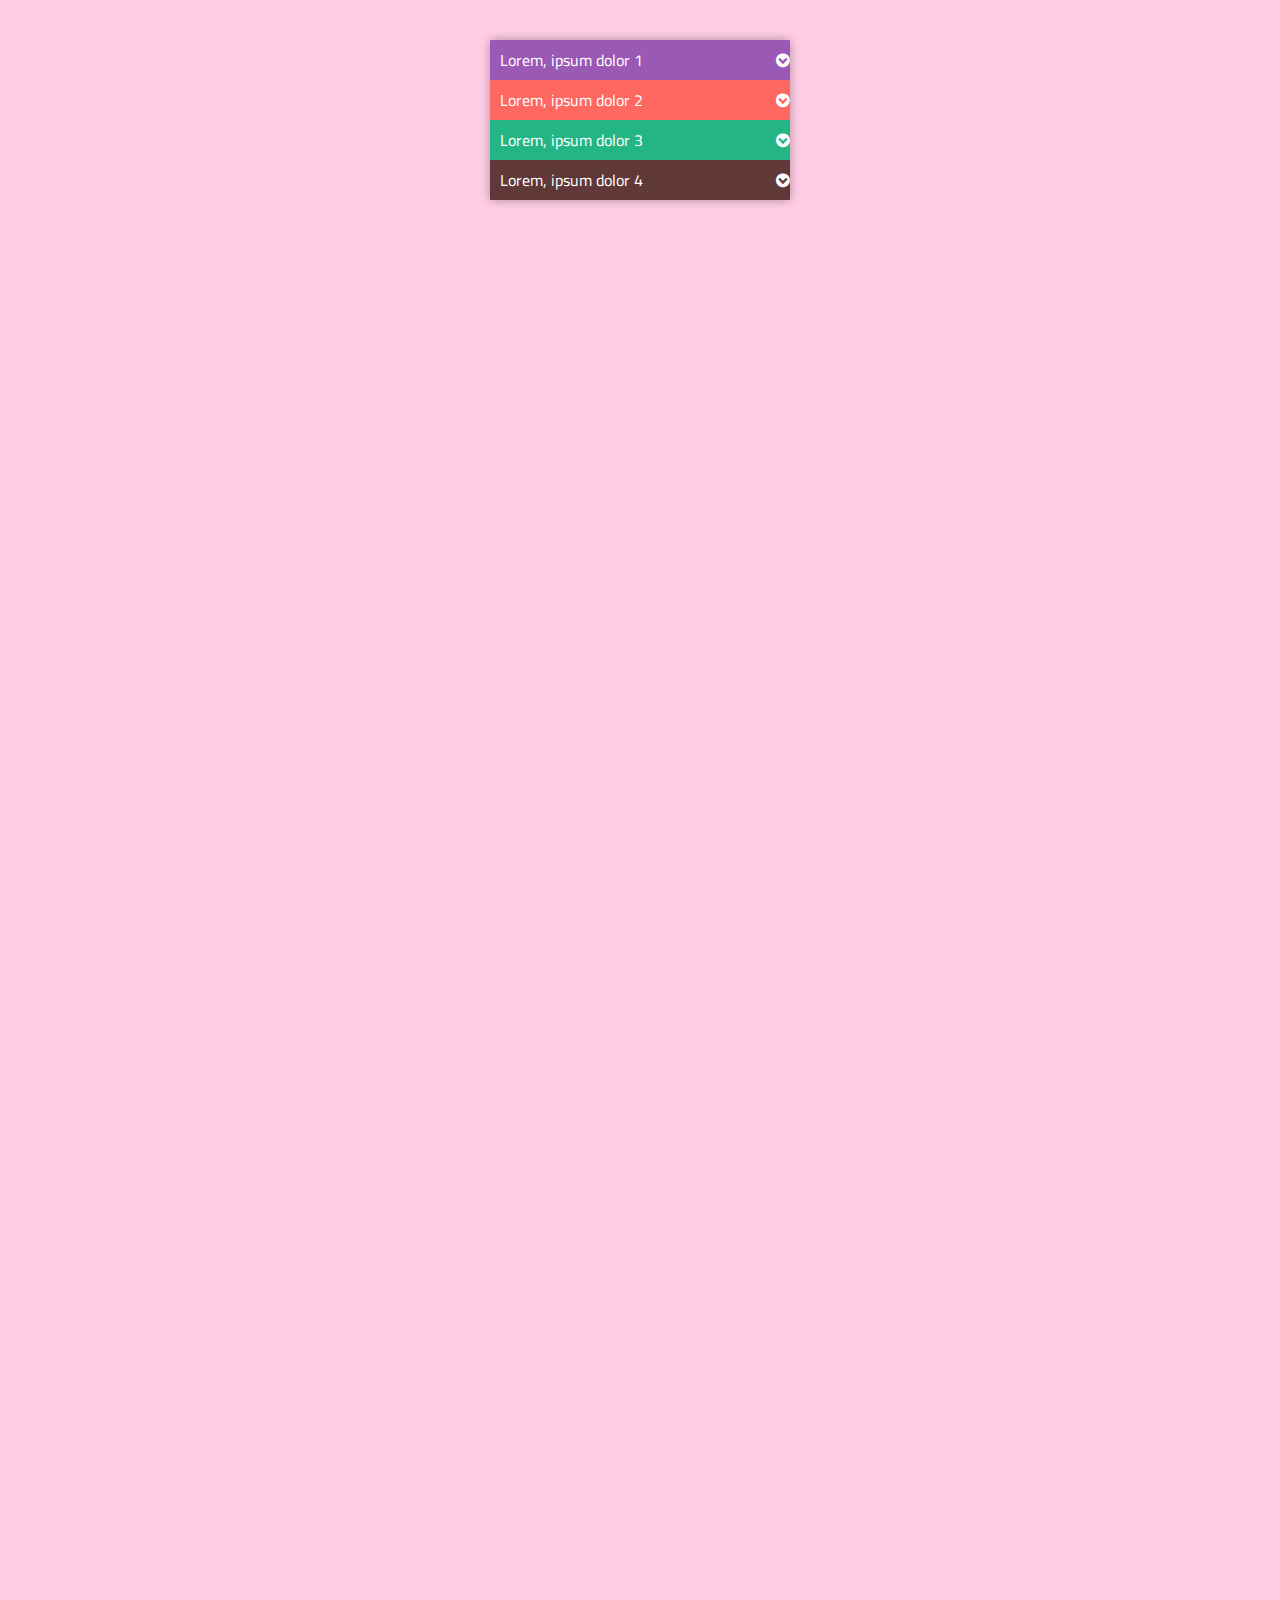
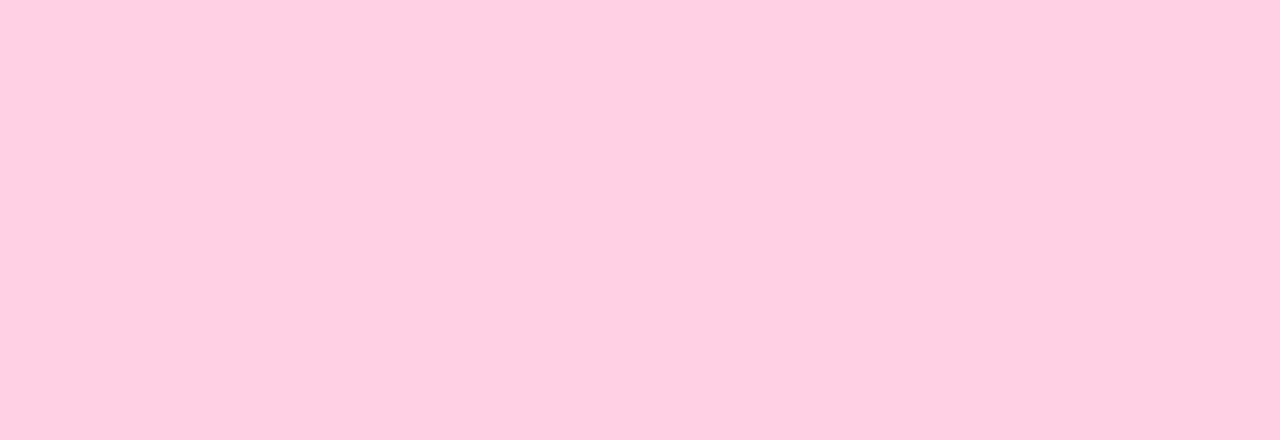
<file: bootstrap/13-1 Module Introduction and Recap Accordion/p4/index.html>
<!DOCTYPE html>
<html lang="en" >
<head>
  <meta charset="UTF-8">
  <title>CodePen - قائمة اكورديون منسدلة متجاوبة pure css accordion</title>
  <link rel="stylesheet" href="./style.css">
<style>
  .tabs-box .acord {
    position: relative;
    overflow: hidden;
    text-align: left;
}
  .tabs-box .acord label, .tabs-box .acord label i, .tabs-box .acord i.fa-chevron-circle-down {
    height: 40px;
    line-height: 40px;
    padding-left: 10px;
}
 .tabs-box .acord i.fa-chevron-circle-down {
    position: absolute;
    z-index: 1111;
    top: 0;
    left: auto !important;
    width: 40px;
    text-align: right !important;
    right: 0;
    -moz-transition: all .2s linear 0s;
    -webkit-transition: all .2s linear 0s;
    transition: all .2s linear 0s;
}

</style>
</head>
<body>
<!-- partial:index.partial.html -->
<link href='https://cdnjs.cloudflare.com/ajax/libs/font-awesome/4.7.0/css/font-awesome.min.css' rel='stylesheet'/>


<link href='https://fonts.googleapis.com/css?family=Cairo|Tajawal&amp;display=swap' rel='stylesheet'/>    

  <div class="tabs-box">
    <div class="acord">
        <label for="tb-one" class="bg-one">
          Lorem, ipsum dolor 1      </label>
        <input type="checkbox" name="mytabs" id="tb-one">
        <i class="fa fa-chevron-circle-down"></i>
        <div class="content" >
  <span class="square"></span>
Lorem ipsum dolor sit amet consectetur adipisicing elit. Cum ullam numquam praesentium iusto possimus labore rem ut illum? Autem, delectus.
Lorem ipsum dolor sit amet consectetur, adipisicing elit. Reprehenderit, quisquam ad dolorem neque quam pariatur, facere provident sunt quos aspernatur soluta voluptatum voluptate? Ad quaerat cum repellendus obcaecati architecto? Facere.
        </div>
    </div>

    <div class="acord">
        <label for="tb-two"  class="bg-two">
          
         Lorem, ipsum dolor 2    </label>
        <input type="checkbox" name="mytabs" id="tb-two">
        <i class="fa fa-chevron-circle-down"></i>
        <div class="content">
          <span class="square"></span>
          Lorem ipsum dolor sit amet consectetur adipisicing elit. Id ratione consequuntur atque minus, ipsam error facilis molestias pariatur quas quae ea debitis eum, velit eius vero saepe excepturi laudantium harum.
        </div>
    </div>

    <div class="acord">
        <label for="tb-three"  class="bg-three">
          
          Lorem, ipsum dolor 3  
        </label>
        <input type="checkbox" name="mytabs" id="tb-three">
        <i class="fa fa-chevron-circle-down"></i>
        <div class="content">
          <span class="square"></span>
          Lorem ipsum dolor sit amet consectetur adipisicing elit. A in soluta eius! Dignissimos, consequatur laboriosam.
        </div>
    </div>


    <div class="acord">
        <label for="tb-four"  class="bg-four">
         
          Lorem, ipsum dolor 4
        </label>
        <input type="checkbox" name="mytabs" id="tb-four">
        <i class="fa fa-chevron-circle-down"></i>
        <div class="content">
          Lorem ipsum dolor sit amet consectetur, adipisicing elit. Ducimus cupiditate veniam deleniti laborum, sequi illo soluta asperiores quo libero impedit possimus cumque quaerat consequuntur eum qui ipsum nisi ipsam tenetur iusto fugiat dolorem amet, dicta, assumenda quidem. Hic, deleniti temporibus mollitia similique saepe natus illum laborum perferendis inventore esse dicta?
        </div>
    </div>



  </div>
<!-- partial -->
  
</body>
</html>
</file>
<file: bootstrap/14-2 Container, set navbar, set navbar logo image project-1/style.css>
*{
    padding:0;
    margin:0;
}

.bg-aro{
    background-color: #66339954;
}

.images img{
    width:100%;
}
.card img{
    width: 100%;
    height: auto;
}

.title.mx-auto {
    text-align: center;
    margin: 40px 0;
}

@media only screen and (max-width: 768px) {
    .card {
      margin-bottom: 20px;
  }
  .card img{
    width: 250px;
    height: auto;
}
.slaider-title {
    margin-bottom: 20px;
}
.accordion-image {
    margin-bottom: 20px;
}
  }


  @media only screen and (max-width: 420px) {
    .card img{
        width: 200px;
        height: auto;
    }


  }
</file>
<file: bootstrap/13-1 Module Introduction and Recap Accordion/p4/style.css>
body{
        background-color:#ffcde4;
        margin:0;
        padding:0;
        height:2000px;
        direction:rtl
        font-family:'cairo',serif;  
        text-align: right;
        font-size:14px;
      }
      .bg-one,
      .bg-one ~ .content span{
      background-color:#9b59b6;

      }

      .bg-two,
      .bg-two ~ .content span{
      background-color:#FE6860;

      }

      .bg-three,
      .bg-three ~ .content span{
      background-color:#23B684;

      }

      .bg-four,
      .bg-four ~ .content span{
      background-color:#603838;

      }
      .bg-five,
      .bg-five ~ .content span{
      background-color:#F9BF3B;

      }
      .bg-six,
      .bg-six ~ .content span{
      background-color:#C25396;

      }

.tabs-box{
  background-color: #3d4a60;
  color:#FFF;
  font-family:'cairo',serif;  
  text-align: right;
  font-size:16px;
  max-width:300px;
  width:100%;
  margin:40px auto;
  box-shadow:0 0 10px rgba(0,0,0,.3)
}
.tabs-box .acord{
 position:relative;
 overflow:hidden;
}
.tabs-box .acord label{
  position:relative;
  z-index: 1000;
  display:block;
  padding:0 40px 0 0;
}
.tabs-box .acord label i{
  display:block;
  position:absolute;
  top:0;
  right:0;
  width:40px;
  text-align: center;
}
.tabs-box .acord label,
.tabs-box .acord label i,
.tabs-box .acord i.fa-chevron-circle-down{
    height:40px;
    line-height: 40px;
}
.tabs-box .acord i.fa-chevron-circle-down{
  position:absolute;
  z-index: 1111;
  top:0;
  left:0;
  width: 40px;
  text-align: center;
  -moz-transition:all .2s linear 0s;
  -webkit-transition:all .2s linear 0s;
  transition:all .2s linear 0s;
}

.tabs-box .acord input{
  display:none;
}

.tabs-box .content{
  position:relative;
  overflow:hidden;
  -moz-transition:height 1s linear 0s;
  -webkit-transition: height 1s linear 0s;
  transition: height 1s linear 0s;
  height:0;
  font-size:14px;
  line-height:22px;
  color:#e4e4e4;
  text-align:justify;
  direction:ltr
}

.tabs-box .content span.square{
  display: block;
  position: absolute;
  left: 10px;
  top: -17px;
  width: 20px;
  height: 20px;
  transform: rotate(45deg);
}
.tabs-box input[type="checkbox"]:checked ~ div.content{
  height:300px;
  padding:10px;
}
.tabs-box input[type="checkbox"]:checked ~ i.fa-chevron-circle-down{
transform:rotate(180deg);
}
</file>
